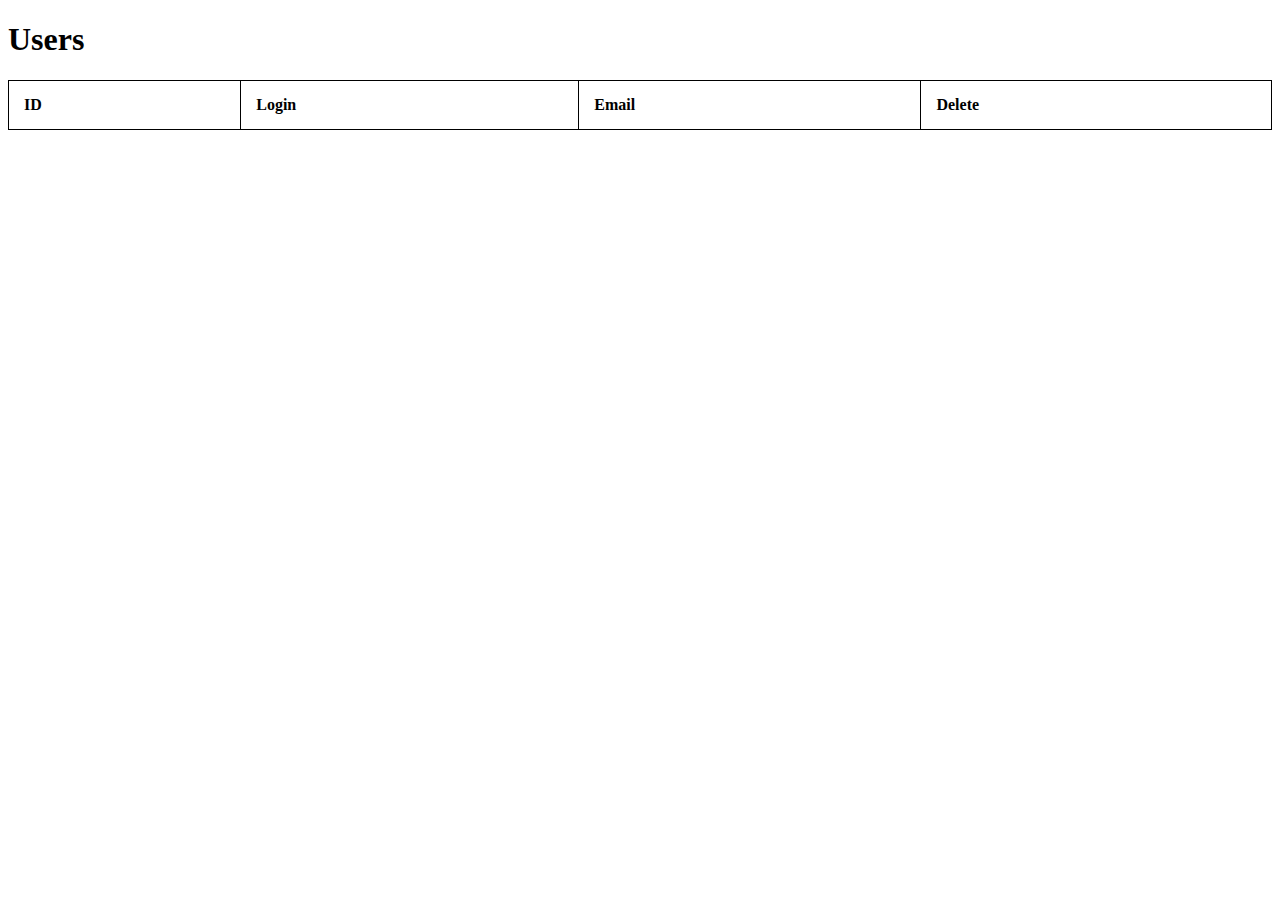
<file: site/admin/users.html>
<!DOCTYPE html>
<html lang="en">
<head>
    <meta charset="UTF-8">
    <meta name="viewport" content="width=device-width, initial-scale=1.0">
    <title>Users | Admin</title>
    <style>
        table {
            width: 100%;
            border-collapse: collapse;
        }
        table, th, td {
            border: 1px solid black;
        }
        th, td {
            padding: 15px;
            text-align: left;
        }
    </style>
</head>
<body>
    <h1>Users</h1>
    <table>
        <thead>
            <tr>
                <th>ID</th>
                <th>Login</th>
                <th>Email</th>
                <th>Delete</th>
            </tr>
        </thead>
        <tbody id="usersTable">
        </tbody>
    </table>

    <script src="loadUsers.js"></script>

</body>
</html>
</file>
